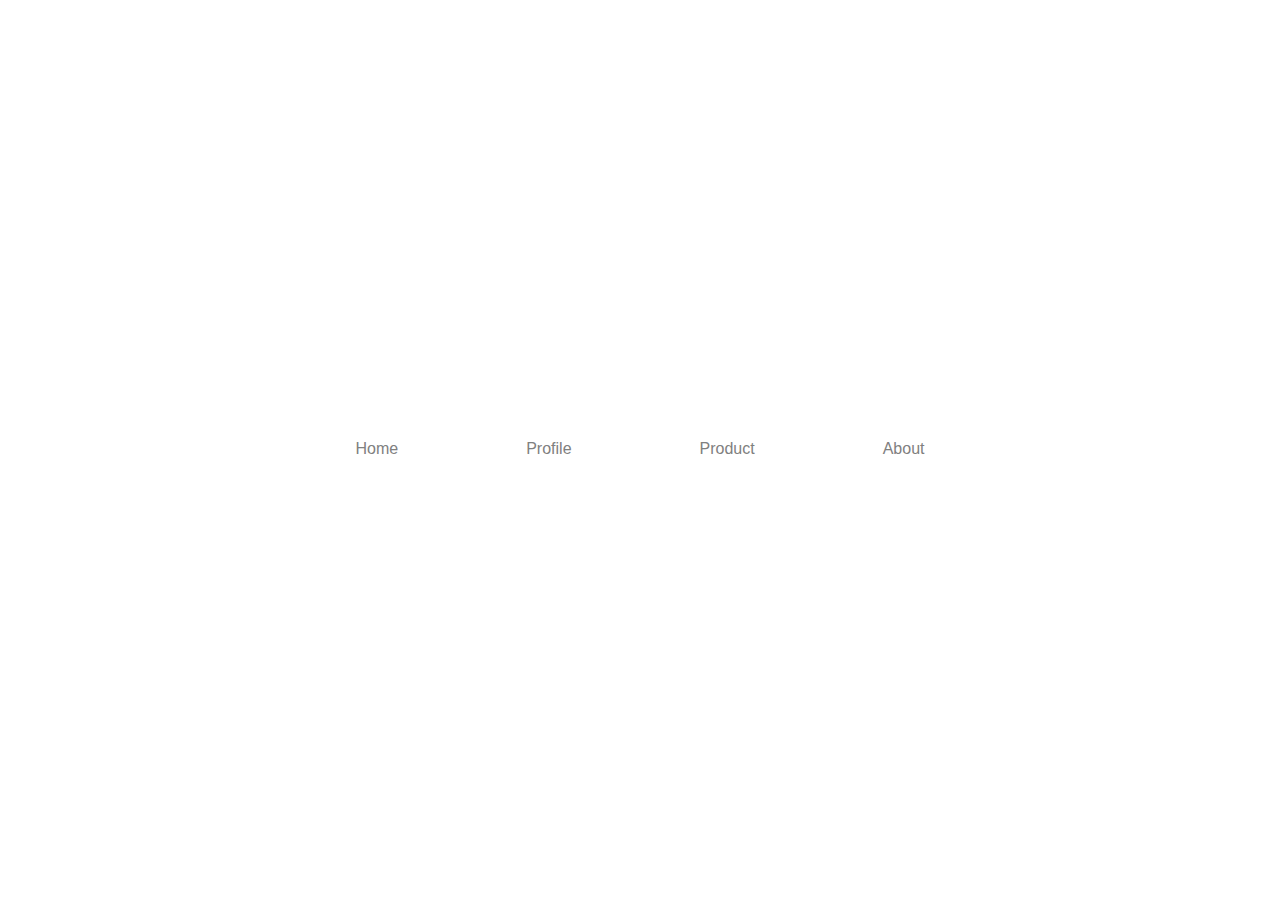
<file: praktikum2/index.html>
<!DOCTYPE html>
<html lang="en">
<head>
    <meta charset="UTF-8">
    <meta name="viewport" content="width=device-width, initial-scale=1.0">
    <link rel="stylesheet" href="style.css">
    <title>Praktikum 2</title>
</head>
<body>
    <div id="app">
        <!-- NAVBAR -->
         <div class="navbar">
             <a :href="home">Home</a>
             <a :href="profile">Profile</a>
             <a :href="product">Product</a>
             <a :href="about">About</a>
         </div>
    </div>

    <script src="vue.min.js"></script>
    <script src="app.js"></script>
</body>
</html>
</file>
<file: praktikum2/style.css>
* {
  margin: 0;
  padding: 0;
  font-family: "Segoe UI", Tahoma, Geneva, Verdana, sans-serif;
  box-sizing: border-box;
}
p,
h1,
h2,
h3,
h4,
h5,
h6 {
  margin-bottom: 1rem;
  overflow-wrap: break-word;
}
#app {
  gap: 2rem;
  min-height: 100vh;
  display: flex;
  flex-direction: column;
  align-items: center;
  text-align: center;
  justify-content: center;
}
.card {
  max-width: 60rem;
  padding: 4rem;
  border: none;
  border-radius: 8px;
  background-color: #f0f0f0;
}
button, .operator {
  border: none;
  cursor: pointer;
  padding: 4px 10px;
  border-radius: 4px;
  background-color: #7fff00;
}
input:not([type="radio"]), .degreeResult{
  border: none;
  padding: 10px;
  text-align: center;
  border-radius: 4px;
  background-color: #fdfdfd;
}

/* NAVBAR //1// */
.navbar {
  gap: 8rem;
  display: flex;
  flex-direction: row;
  justify-content: space-around;
}
a {
  cursor: pointer;
  color: #808080;
  text-decoration: none;
}
a:hover {
  color: #7fff00;
  border-bottom: 3px #7fff00 solid;
}
a:not(:hover) {
  margin: 0 0 3px 0;
}

/* CHANGE ALIGN TEXT //3//*/
.textAlignRadioBtn {
  gap: 8rem;
  display: flex;
  flex-direction: row;
  justify-content: center;
  margin-top: 1rem;
  border-top: 2px #7fff00 solid;
}

/* CALCULATOR //4// */
.calcForm {
  gap: 1rem;
  display: flex;
  flex-direction: row;
  align-items: center;
  justify-content: center;
}

/* //5// */
.viewCounter{
  margin-bottom: 1rem;
}

/* //6// */
.convertSection {
  gap: 1rem;
  display: flex;
  flex-direction: row;
  align-items: center;
}
.degreeButtons {
  gap: 6px;
  display: flex;
  flex-direction: column;
}
.degreeResult{
  width: 10rem;
}

/* //7// */
.registerForm{
  gap: 6px;
  display:flex;
  flex-direction:column;
  align-items: center;
}
.closeRegisterPage{
  display: flex;
  justify-content: flex-end;
}
.username, .gender{
  gap: 6px;
  display: flex;
  flex-direction: row;
}
.username> input{
  width: 15rem;
}
.email, .password, .birthDate{
  width:100%;
}
</file>
